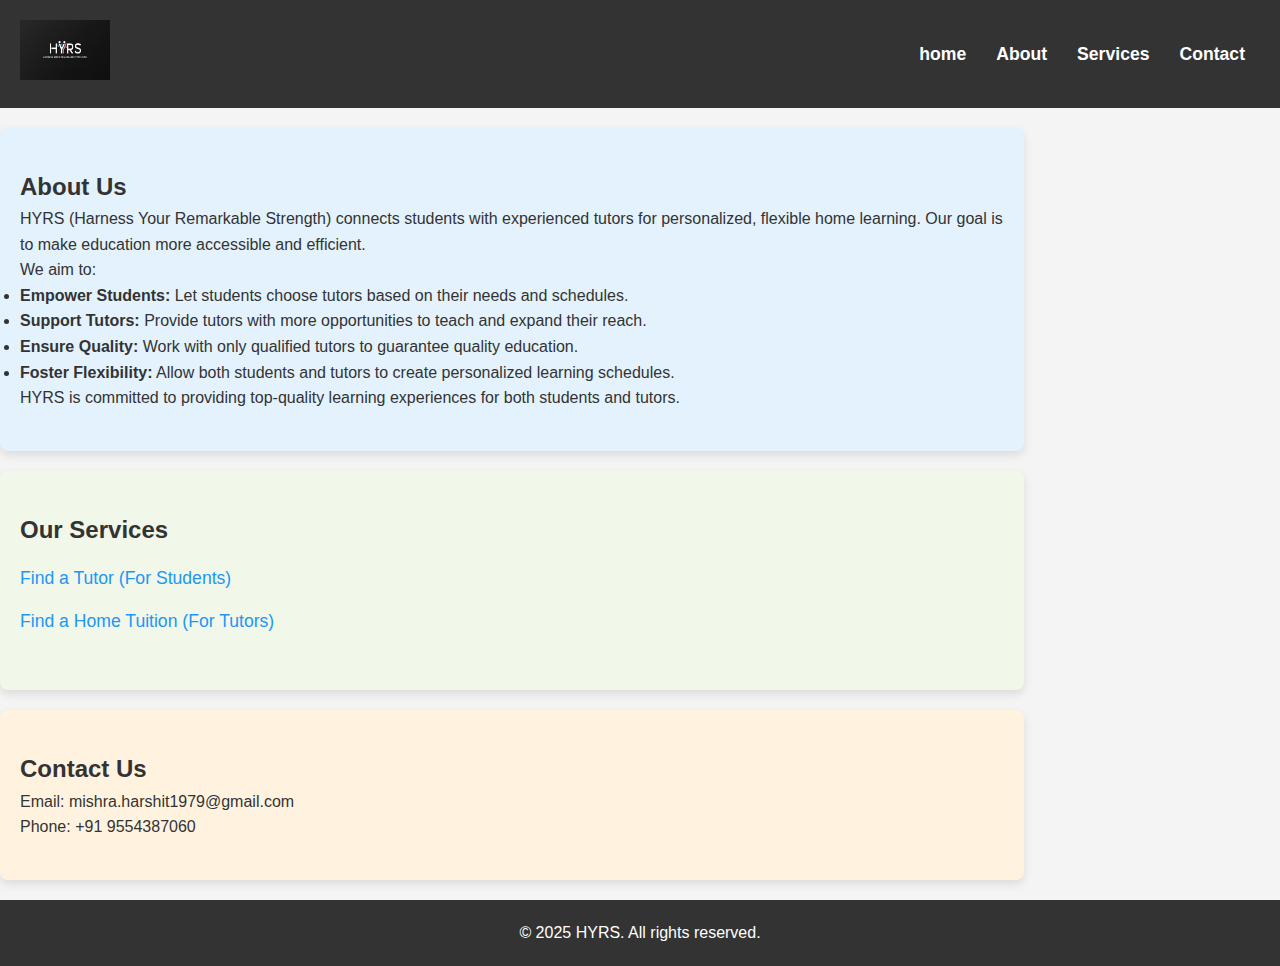
<file: index.html>
<!DOCTYPE html>
<html lang="en">
<head>
    <meta charset="UTF-8">
    <meta name="viewport" content="width=device-width, initial-scale=1.0">
    <title>HYRS - Home</title>
    <link rel="stylesheet" href="style.css">
    <style>
       
        * {
            margin: 0;
            padding: 0;
            box-sizing: border-box;
        }

        body {
            font-family: 'Arial', sans-serif;
            background-color: #f4f4f4;
            line-height: 1.6;
            padding: 0;
            margin: 0;
        }

        header {
            background-color: #333;
            color: white;
            padding: 20px;
        }

        
        .header-content {
            display: flex;
            justify-content: space-between;
            align-items: center;
            position: static;
        }

        header h1 {
            font-size: 2.5rem;
            margin-bottom: 10px;
        }

        nav ul {
            list-style-type: none;
            display: flex;
        }

        nav ul li {
            margin: 0 15px;
        }

        nav ul li a {
            color: white;
            text-decoration: none;
            font-size: 1.1rem;
            font-weight: bold;
            position: relative;
        }

        nav ul li a:hover {
            text-decoration: underline;
        }

        section {
            padding: 40px 20px;
            margin: 20px 0;
            background-color: white;
            border-radius: 8px;
            box-shadow: 0 4px 10px rgba(0, 0, 0, 0.1);
        }

        #about {
            background-color: #e3f2fd;
        }

        #services {
            background-color: #f1f8e9;
        }

        #services ul {
            list-style-type: none;
        }

        #services ul li {
            margin: 15px 0;
        }

        #services ul li a {
            color: #2196F3;
            font-size: 1.1rem;
            text-decoration: none;
        }

        #services ul li a:hover {
            text-decoration: underline;
        }

        #contact {
            background-color: #fff3e0;
        }

        footer {
            text-align: center;
            padding: 20px;
            background-color: #333;
            color: white;
            position: fixed;
            width: 100%;
            bottom: 0;
            position:relative;
        }

        footer p {
            font-size: 1rem;
        }
    </style>
</head>
<body>
    <header>
        <div class="header-content">
            <a href="index.html"><img src="hyrs logo.png" width="90" height="60"></a>
            <nav>
                <ul>
                    <li><a href="index.html">home</a></li>
                    <li><a href="#about">About</a></li>
                    <li><a href="#services">Services</a></li>
                    <li><a href="#contact">Contact</a></li>
                </ul>
            </nav>
        </div>
    </header>
    
<section id="about">
    <h2>About Us</h2>
    <p>HYRS (Harness Your Remarkable Strength) connects students with experienced tutors for personalized, flexible home learning. Our goal is to make education more accessible and efficient.</p>
    <p>We aim to:</p>
    <ul>
        <li><strong>Empower Students:</strong> Let students choose tutors based on their needs and schedules.</li>
        <li><strong>Support Tutors:</strong> Provide tutors with more opportunities to teach and expand their reach.</li>
        <li><strong>Ensure Quality:</strong> Work with only qualified tutors to guarantee quality education.</li>
        <li><strong>Foster Flexibility:</strong> Allow both students and tutors to create personalized learning schedules.</li>
    </ul>
    <p>HYRS is committed to providing top-quality learning experiences for both students and tutors.</p>
</section>

    
    <section id="services">
        <h2>Our Services</h2>
        <ul>
            <li><a href="page1.html">Find a Tutor (For Students)</a></li>
            <li><a href="page2.html">Find a Home Tuition (For Tutors)</a></li>
        </ul>
    </section>
    
    <section id="contact">
        <h2>Contact Us</h2>
        <p>Email: mishra.harshit1979@gmail.com</p>
        <p>Phone: +91 9554387060</p>
    </section>
    
    <footer >
        <p>&copy; 2025 HYRS. All rights reserved.</p>
    </footer>
</body>
</html>
</file>
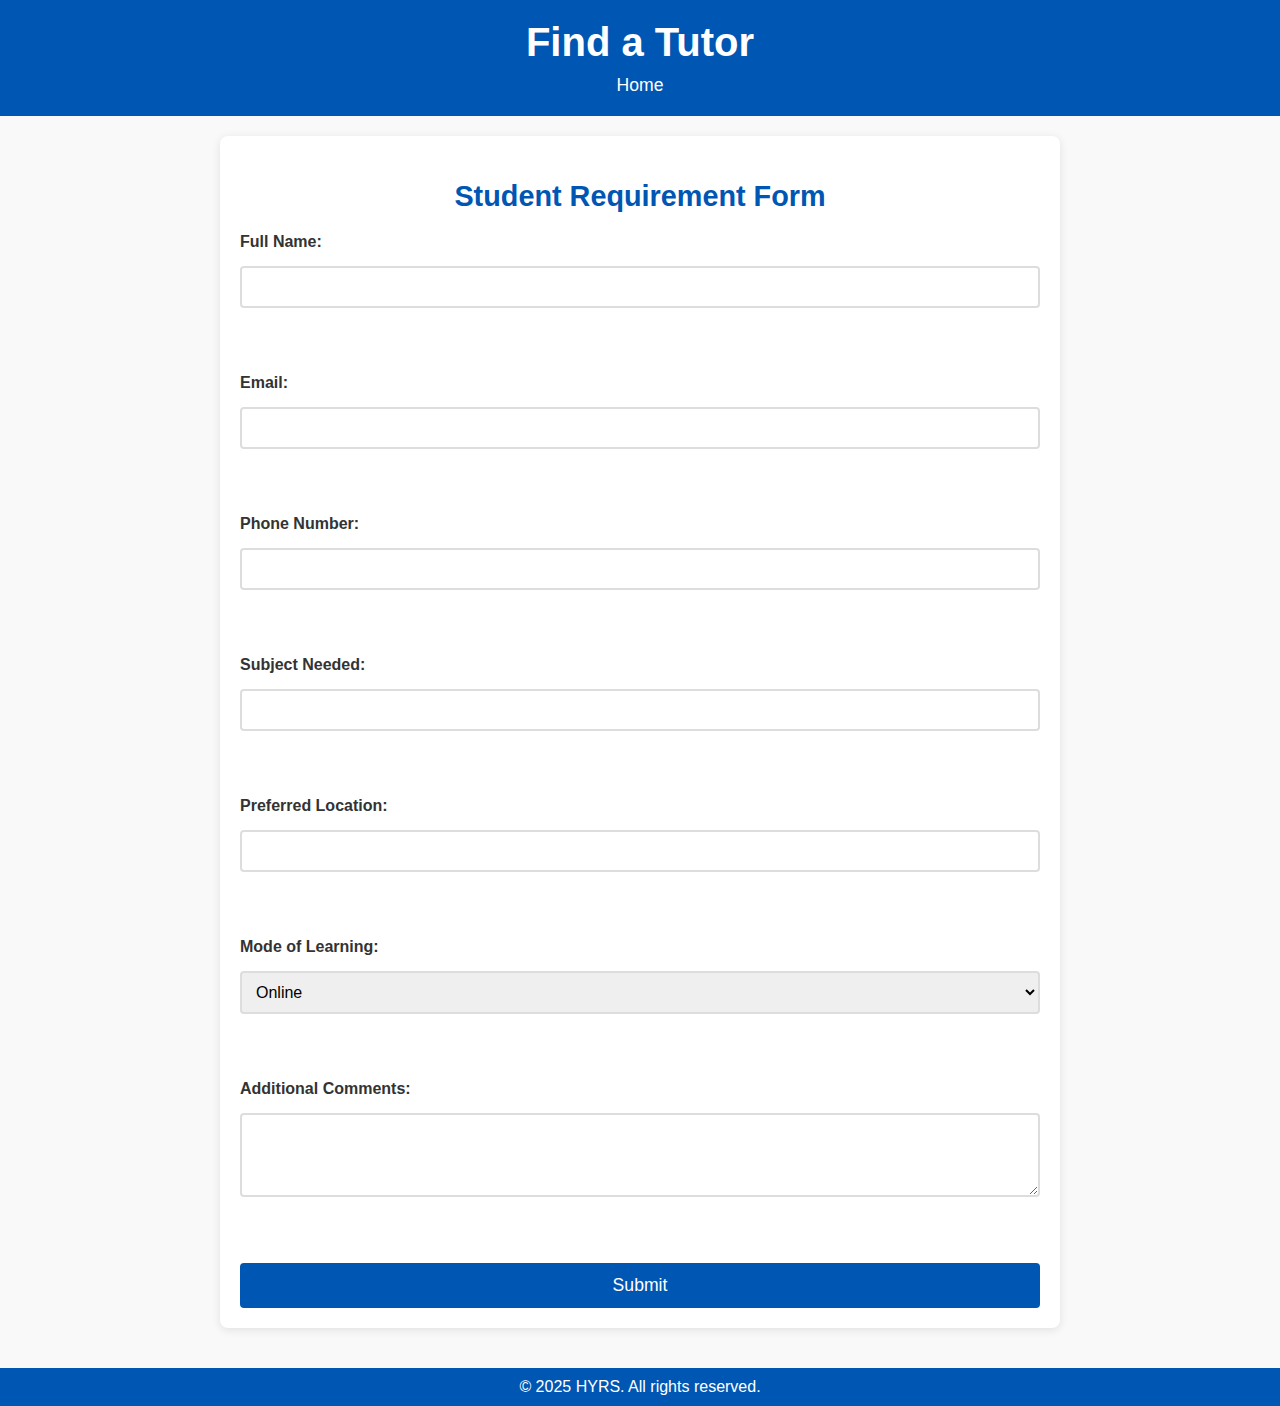
<file: page1.html>
<!DOCTYPE html>
<html lang="en">
<head>
    <meta charset="UTF-8">
    <meta name="viewport" content="width=device-width, initial-scale=1.0">
    <title>Find a Tutor - HYRS</title>
    <style>
        
        body {
            font-family: Arial, sans-serif;
            background-color: #f9f9f9;
            color: #333;
            margin: 0;
            padding: 0;
        }

        header {
            background-color: #0056b3;
            color: white;
            text-align: center;
            padding: 20px 0;
        }

        header h1 {
            margin: 0;
            font-size: 2.5em;
        }

        nav a {
            color: white;
            text-decoration: none;
            margin-top: 10px;
            display: inline-block;
            font-size: 1.1em;
        }

        section {
            padding: 20px;
            max-width: 800px;
            margin: 20px auto;
            background-color: #fff;
            border-radius: 8px;
            box-shadow: 0 2px 10px rgba(0, 0, 0, 0.1);
        }

        section h2 {
            color: #0056b3;
            text-align: center;
            font-size: 1.8em;
            margin-bottom: 20px;
        }

        form {
            display: flex;
            flex-direction: column;
            gap: 15px;
        }

        label {
            font-weight: bold;
        }

        input, select, textarea {
            padding: 10px;
            border: 2px solid #ddd;
            border-radius: 4px;
            font-size: 1em;
        }

        input:focus, select:focus, textarea:focus {
            border-color: #0056b3;
            outline: none;
        }

        button {
            background-color: #0056b3;
            color: white;
            padding: 12px;
            border: none;
            border-radius: 4px;
            font-size: 1.1em;
            cursor: pointer;
        }

        button:hover {
            background-color: #004494;
        }

        footer {
            text-align: center;
            background-color: #0056b3;
            color: white;
            padding: 10px 0;
            margin-top: 40px;
        }

        footer p {
            margin: 0;
        }

       
        @media (max-width: 768px) {
            header h1 {
                font-size: 2em;
            }

            section h2 {
                font-size: 1.5em;
            }

            form {
                width: 90%;
            }
        }
    </style>
</head>
<body>
    <header>
        <h1>Find a Tutor</h1>
        <nav>
            <a href="index.html">Home</a>
        </nav>
    </header>

    <section>
        <h2>Student Requirement Form</h2>
        <form action="#" method="post">
            <label for="name">Full Name:</label>
            <input type="text" id="name" name="name" required><br><br>
            
            <label for="email">Email:</label>
            <input type="email" id="email" name="email" required><br><br>
            
            <label for="phone">Phone Number:</label>
            <input type="tel" id="phone" name="phone" required><br><br>
            
            <label for="subject">Subject Needed:</label>
            <input type="text" id="subject" name="subject" required><br><br>
            
            <label for="location">Preferred Location:</label>
            <input type="text" id="location" name="location"><br><br>
            
            <label for="mode">Mode of Learning:</label>
            <select id="mode" name="mode">
                <option value="online">Online</option>
                <option value="offline">Offline</option>
            </select><br><br>
            
            <label for="comments">Additional Comments:</label>
            <textarea id="comments" name="comments" rows="4"></textarea><br><br>
            
            <button type="submit">Submit</button>
        </form>
    </section>

    <footer>
        <p>&copy; 2025 HYRS. All rights reserved.</p>
    </footer>
</body>
</html>
</file>
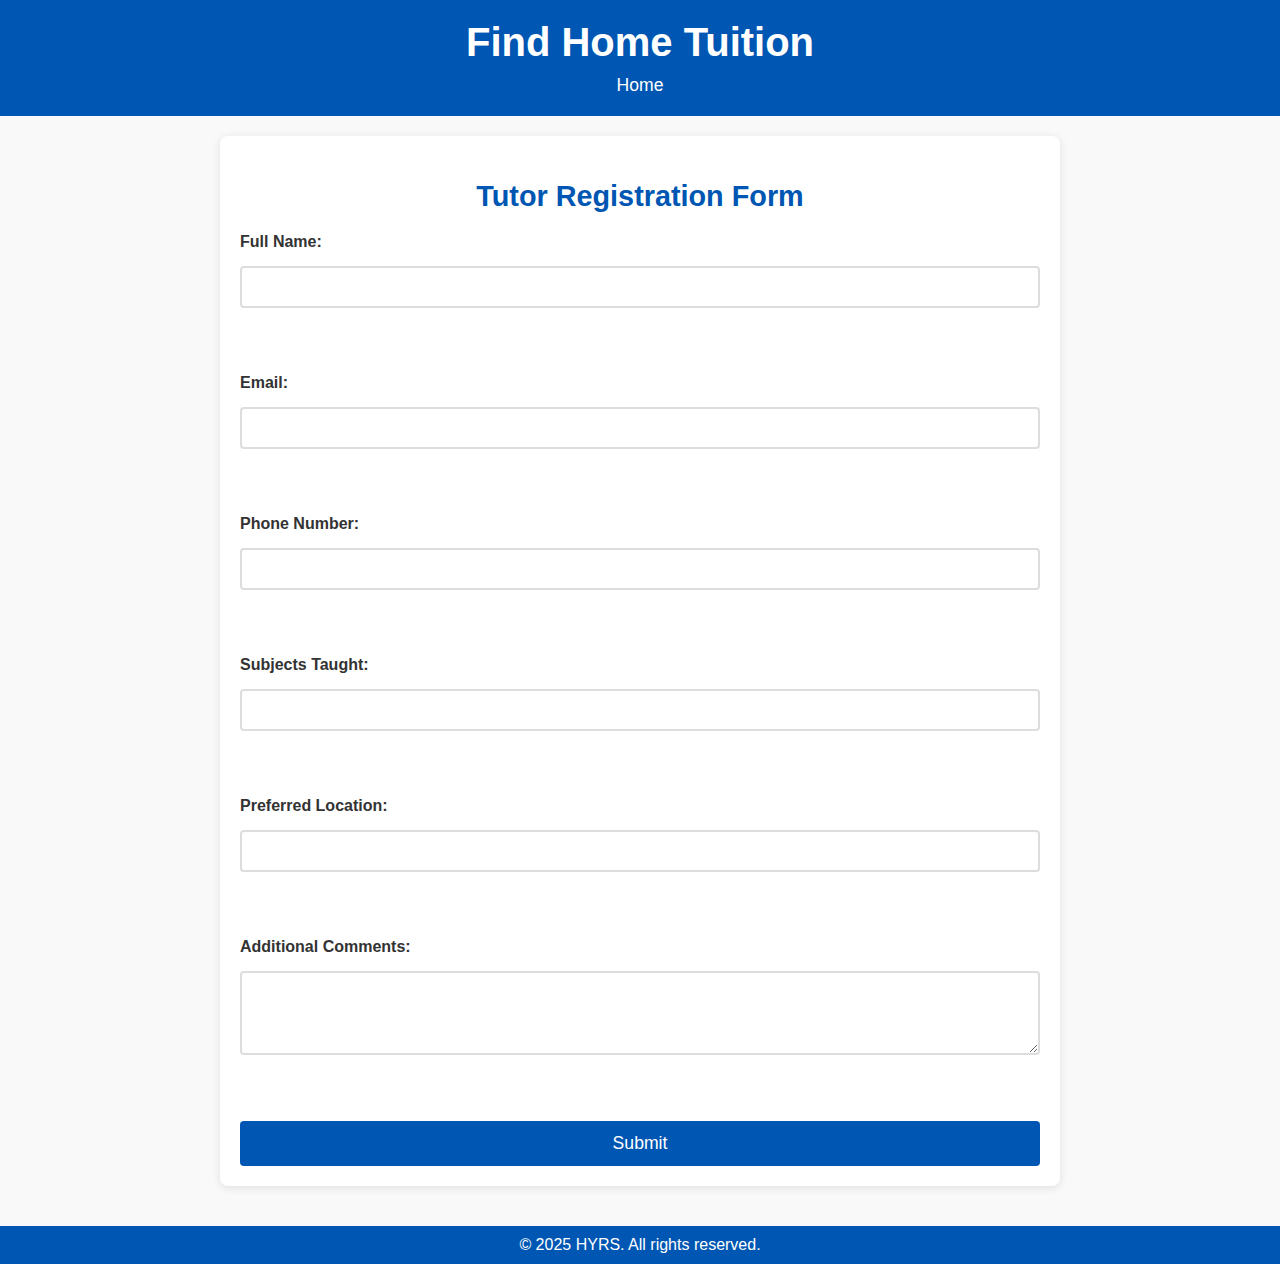
<file: page2.html>
<!DOCTYPE html>
<html lang="en">
<head>
    <meta charset="UTF-8">
    <meta name="viewport" content="width=device-width, initial-scale=1.0">
    <title>Find Home Tuition - HYRS</title>
    <style>
       
        body {
            font-family: Arial, sans-serif;
            background-color: #f9f9f9;
            color: #333;
            margin: 0;
            padding: 0;
        }

        header {
            background-color: #0056b3;
            color: white;
            text-align: center;
            padding: 20px 0;
        }

        header h1 {
            margin: 0;
            font-size: 2.5em;
        }

        nav a {
            color: white;
            text-decoration: none;
            margin-top: 10px;
            display: inline-block;
            font-size: 1.1em;
        }

        section {
            padding: 20px;
            max-width: 800px;
            margin: 20px auto;
            background-color: #fff;
            border-radius: 8px;
            box-shadow: 0 2px 10px rgba(0, 0, 0, 0.1);
        }

        section h2 {
            color: #0056b3;
            text-align: center;
            font-size: 1.8em;
            margin-bottom: 20px;
        }

        form {
            display: flex;
            flex-direction: column;
            gap: 15px;
        }

        label {
            font-weight: bold;
        }

        input, select, textarea {
            padding: 10px;
            border: 2px solid #ddd;
            border-radius: 4px;
            font-size: 1em;
        }

        input:focus, select:focus, textarea:focus {
            border-color: #0056b3;
            outline: none;
        }

        button {
            background-color: #0056b3;
            color: white;
            padding: 12px;
            border: none;
            border-radius: 4px;
            font-size: 1.1em;
            cursor: pointer;
        }

        button:hover {
            background-color: #004494;
        }

        footer {
            text-align: center;
            background-color: #0056b3;
            color: white;
            padding: 10px 0;
            margin-top: 40px;
        }

        footer p {
            margin: 0;
        }

        
        @media (max-width: 768px) {
            header h1 {
                font-size: 2em;
            }

            section h2 {
                font-size: 1.5em;
            }

            form {
                width: 90%;
            }
        }
    </style>
</head>
<body>
    <header>
        <h1>Find Home Tuition</h1>
        <nav>
            <a href="index.html">Home</a>
        </nav>
    </header>

    <section>
        <h2>Tutor Registration Form</h2>
        <form action="#" method="post">
            <label for="name">Full Name:</label>
            <input type="text" id="name" name="name" required><br><br>
            
            <label for="email">Email:</label>
            <input type="email" id="email" name="email" required><br><br>
            
            <label for="phone">Phone Number:</label>
            <input type="tel" id="phone" name="phone" required><br><br>
            
            <label for="subjects">Subjects Taught:</label>
            <input type="text" id="subjects" name="subjects" required><br><br>
            
            <label for="location">Preferred Location:</label>
            <input type="text" id="location" name="location"><br><br>
            
            <label for="comments">Additional Comments:</label>
            <textarea id="comments" name="comments" rows="4"></textarea><br><br>
            
            <button type="submit">Submit</button>
        </form>
    </section>

    <footer>
        <p>&copy; 2025 HYRS. All rights reserved.</p>
    </footer>
</body>
</html>
</file>
<file: style.css>
body {
    font-family: Arial, sans-serif;
    margin: 0;
    padding: 0;
    background-color: #f5f5f5;
    color: #333;
}


header {
    background-color: #0073e6;
    color: white;
    padding: 15px;
    text-align: center;
}

nav ul {
    list-style-type: none;
    padding: 0;
}

nav ul li {
    display: inline;
    margin: 0 15px;
}

nav ul li a {
    color: white;
    text-decoration: none;
    font-weight: bold;
}


section {
    padding: 20px;
    margin: 20px auto;
    background: white;
    width: 80%;
    border-radius: 8px;
    box-shadow: 0 0 10px rgba(0, 0, 0, 0.1);
}


a {
    color: #0073e6;
}

a:hover {
    text-decoration: underline;
}


footer {
    text-align: center;
    padding: 10px;
    background: #0073e6;
    color: white;
    position: relative;
    bottom: 0;
    width: 100%;
}
</file>
